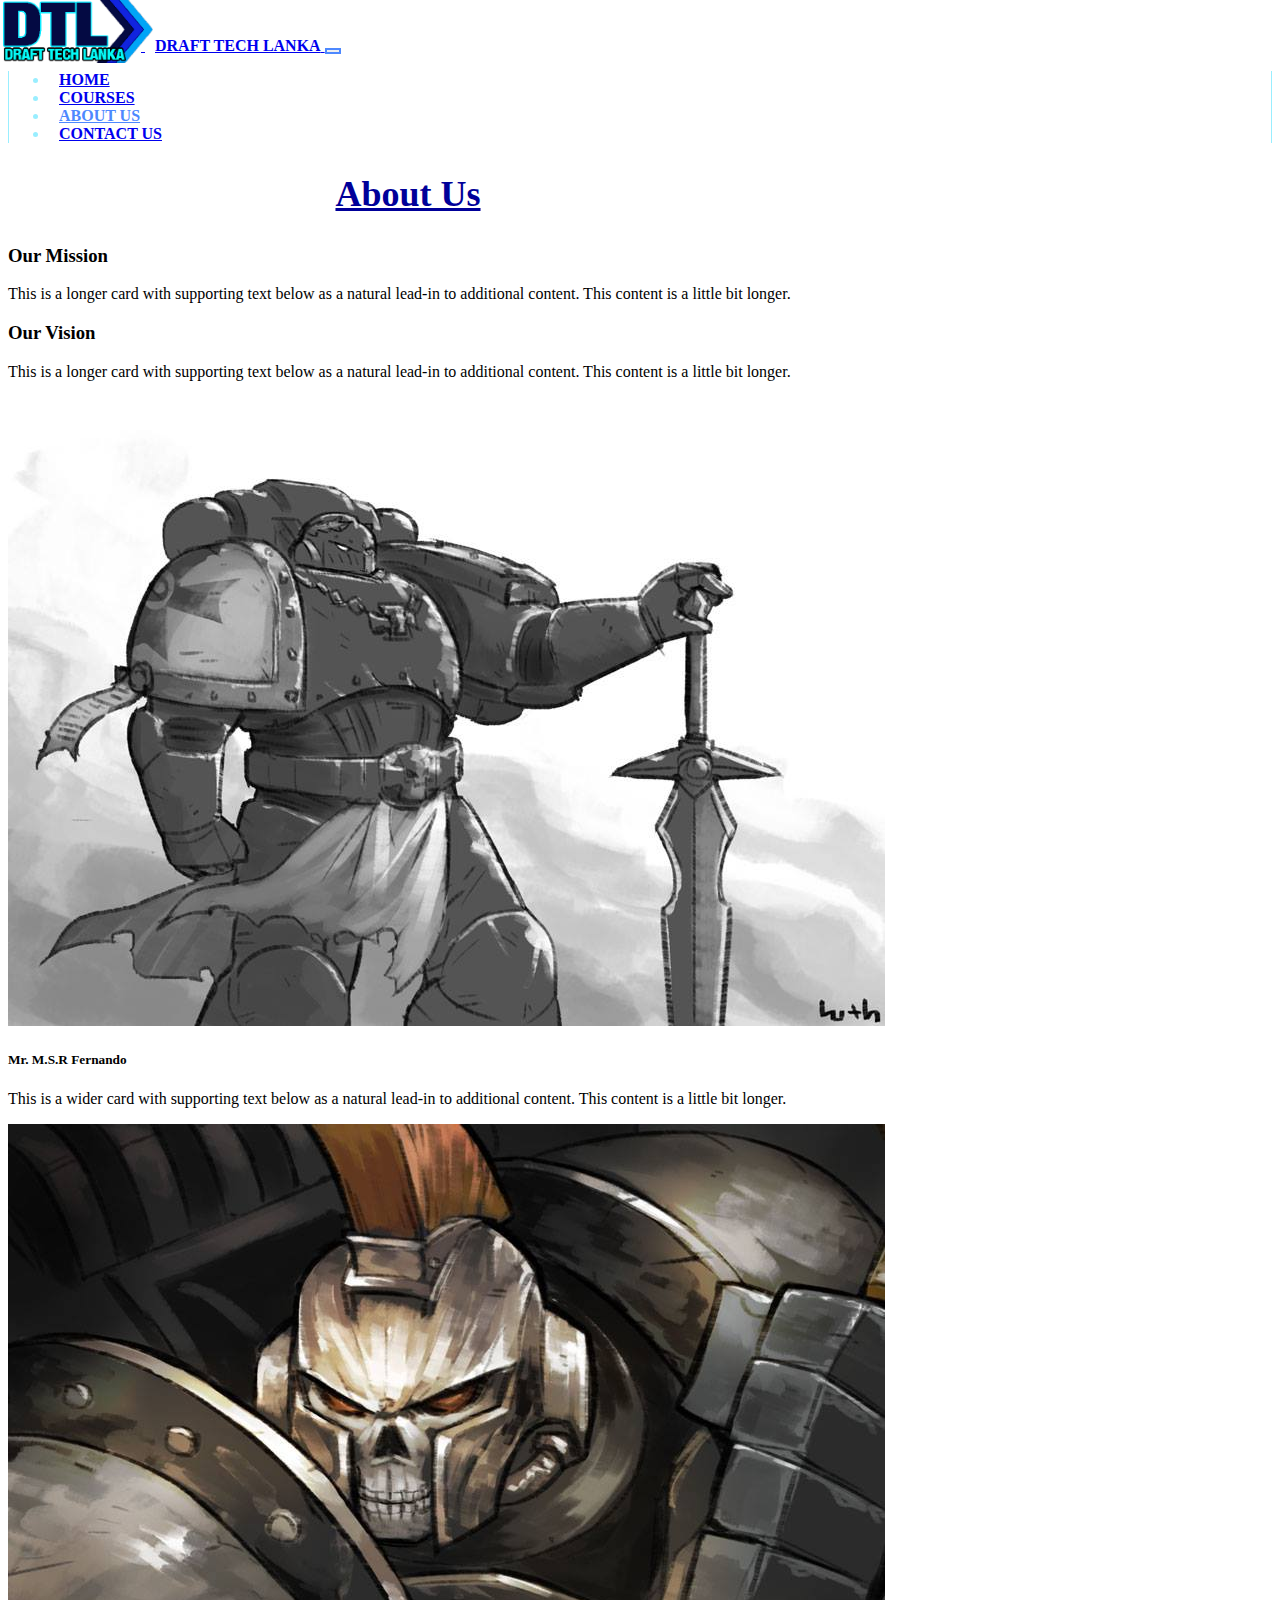
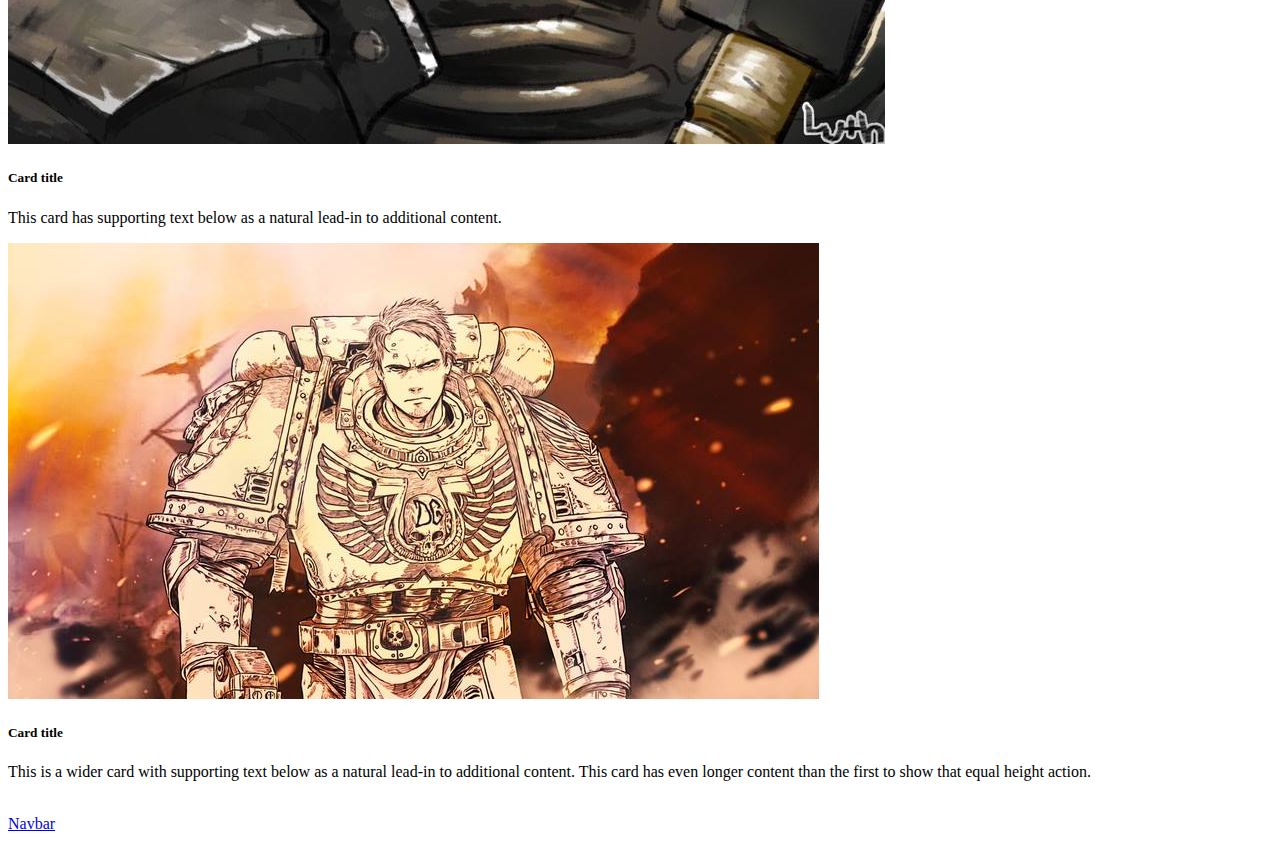
<file: about-us.html>
<!doctype html>
<html lang="en">
	<head>
		<link rel="stylesheet" href="https://stackpath.bootstrapcdn.com/bootstrap/5.0.0-alpha1/css/bootstrap.min.css" integrity="sha384-r4NyP46KrjDleawBgD5tp8Y7UzmLA05oM1iAEQ17CSuDqnUK2+k9luXQOfXJCJ4I" crossorigin="anonymous">
		<link rel="stylesheet" href="style.css">
		<title> Draft Tech Lanka </title>
	</head>

	<body >
		<header>


				<nav class="navbar navbar-expand-lg navbar-light bg-white border">
				  <div class="container-fluid">
				    <a class="navbar-brand" href="index.html">
							<img src="images/logo.png" alt="Logo" class="d-inline-block logo" />
							<span>Draft Tech Lanka</span>
						</a>
				    <button class="navbar-toggler" type="button" data-toggle="collapse" data-target="#navbarSupportedContent" aria-controls="navbarSupportedContent" aria-expanded="false" aria-label="Toggle navigation">
				      <span class="navbar-toggler-icon"></span>
				    </button>

						<!-- Collapsible content -->
				    <div class="collapse navbar-collapse" id="navbarSupportedContent">
				      <ul class="navbar-nav ml-auto mb-2 mb-lg-0">
				        <li class="nav-item">
				          <a class="nav-link" href="index.html">Home</a>
				        </li>
				        <li class="nav-item">
				          <a class="nav-link " href="courses.html"> Courses</a>
				        </li>
								<li class="nav-item">
				          <a class="nav-link active" aria-current="page" href="about-us.html"> About Us</a>
				        </li>
								<li class="nav-item">
				          <a class="nav-link" href="contact-us.html"> Contact Us</a>
				        </li>
				      </ul>

				    </div>
				  </div>
				</nav>



		</header>





      <div class="container bg-light border ">

        <!-- Heading -->

        <div class="row mb-3 pt-3">
          <div class="col-4 mx-auto">
            <section class="contact">

              <div class="content text-center">
                <h2>About Us</h2>
              </div>

            </section>
          </div>
        </div>

        <!-- Mission & Vision Cards -->

        <div class="row row-cols-1 g-4 pl-3 pr-3">

          <div class="card">
            <div class="card-body">

              <div class="row row-cols-1 row-cols-md-2 g-4">
                <div class="col">
                  <div class="card">
                    <div class="card-body">
                      <h3 class="card-title text-center">Our Mission</h3>
                      <p class="card-text">This is a longer card with supporting text below as a natural lead-in to additional content. This content is a little bit longer.</p>
                    </div>
                  </div>
                </div>
                <div class="col">
                  <div class="card">
                    <div class="card-body">
                      <h3 class="card-title text-center">Our Vision</h3>
                      <p class="card-text">This is a longer card with supporting text below as a natural lead-in to additional content. This content is a little bit longer.</p>
                    </div>
                  </div>
                </div>

              </div>


            </div>
          </div>

  			</div>

        <!-- Teacher List Card Group -->

        <div class="row row-cols-1 row-cols-md-3 g-4 card-group">
          <div class="col">
            <div class="card h-100">
              <img src="images/t1.jpg" class="card-img-top" alt="1st Teacher">
              <div class="card-body">
                <h5 class="card-title text-center">Mr. M.S.R Fernando</h5>
                <p class="card-text">This is a wider card with supporting text below as a natural lead-in to additional content. This content is a little bit longer.</p>
              </div>
            </div>
          </div>
          <div class="col">
            <div class="card h-100">
              <img src="images/t2.jpg" class="card-img-top" alt="2nd Teacher">
              <div class="card-body">
                <h5 class="card-title text-center">Card title</h5>
                <p class="card-text">This card has supporting text below as a natural lead-in to additional content.</p>
              </div>
            </div>
          </div>
          <div class="col">
            <div class="card h-100">
              <img src="images/t3.jpg" class="card-img-top" alt="3rd Teacher">
              <div class="card-body">
                <h5 class="card-title text-center">Card title</h5>
                <p class="card-text">This is a wider card with supporting text below as a natural lead-in to additional content. This card has even longer content than the first to show that equal height action.</p>
              </div>
            </div>
          </div>
        </div>

        <div class="row my-row">
          &nbsp;
        </div>

      </div>



			<nav class="navbar navbar-expand-lg navbar-light bg-white border-top">
			  <div class="container">
			    <a class="navbar-brand ml-auto" href="#">
						Navbar
					</a>

			  </div>
			</nav>




		<script src="https://cdn.jsdelivr.net/npm/popper.js@1.16.0/dist/umd/popper.min.js" integrity="sha384-Q6E9RHvbIyZFJoft+2mJbHaEWldlvI9IOYy5n3zV9zzTtmI3UksdQRVvoxMfooAo" crossorigin="anonymous"></script>
		<script src="https://stackpath.bootstrapcdn.com/bootstrap/5.0.0-alpha1/js/bootstrap.min.js" integrity="sha384-oesi62hOLfzrys4LxRF63OJCXdXDipiYWBnvTl9Y9/TRlw5xlKIEHpNyvvDShgf/" crossorigin="anonymous"></script>
	</body>
</html>
</file>
<file: style.css>
/* bootstrap assistance*/
/*
.my-container{
              border: 1px solid green;
          }

.my-column{
              border: 2px dotted blue;
          }

.my-row{
              border: 3px solid red;
          }

.my-box{
              border: 1px dotted olive;
          }
*/
/* NAV bar */

.header
{
  position: absolute;
  z-index: 10;
  width: 100%;
}

.navbar-brand span
{
  font-weight: 800;
  text-transform: uppercase;
  margin-left: 10px;
}

.logo
{
    width: 150px;
    margin:-12px;
    margin-left: -5px;
}

.nav-item
{
  font-weight: 700;
  text-transform: uppercase;
  border-right-style: solid;
  border-right-width: thin;
  padding-right:10px;
  padding-left: 10px;
}

.navbar-light .navbar-nav
{
  border-left-style: solid;
  border-left-width: thin;
  color: #99EEFF;
}


.navbar-light .navbar-nav .nav-item .nav-link:hover
{
  color: #000099;
  text-decoration: underline;
}

.navbar-light .navbar-nav .nav-item .active
{
  color: #4D88FF;
  text-decoration: underline;
}

.navbar-toggler
{
  color: #4D88FF;
  border: 2px solid #4D88FF;
  border-radius: 0;
  outline: none;
}

/*Index file*/

.carousel-item
{
  height:350px;
}

/* About Us page */

.card-group
{
    margin-top: 25px;
}


/* Contact Us page */

.contact .content
{
    max-width: 800px;
    text-align: center;

}

.contact .content h2
{
  font-size: 36px;
  font-weight: 700;
  color: #000099;
  text-decoration: underline;
}

.contactContainer
{
    width: 100%;
    display: flex;
    justify-content: center;
    align-items: center;
}


.contactContainer .contactInfo .row
{
  margin-top: 25px;
  background-color: white;
}

.contactContainer .contactInfo .box
{

  box-shadow: 0px 10px 15px 1px rgba(0,0,0,0.5);
}

.contactContainer .contactInfo .box .icon
{
  position: relative;
  display: flex;
}

.contactContainer .contactInfo .box .icon
{
  justify-content: center;
  font-size: 25px;
  border-radius: 200px 200px 200px 200px;
  border: 2px solid #000000;
  max-width: 60px;
  height: 60px;
  align-items: center;

}
</file>
